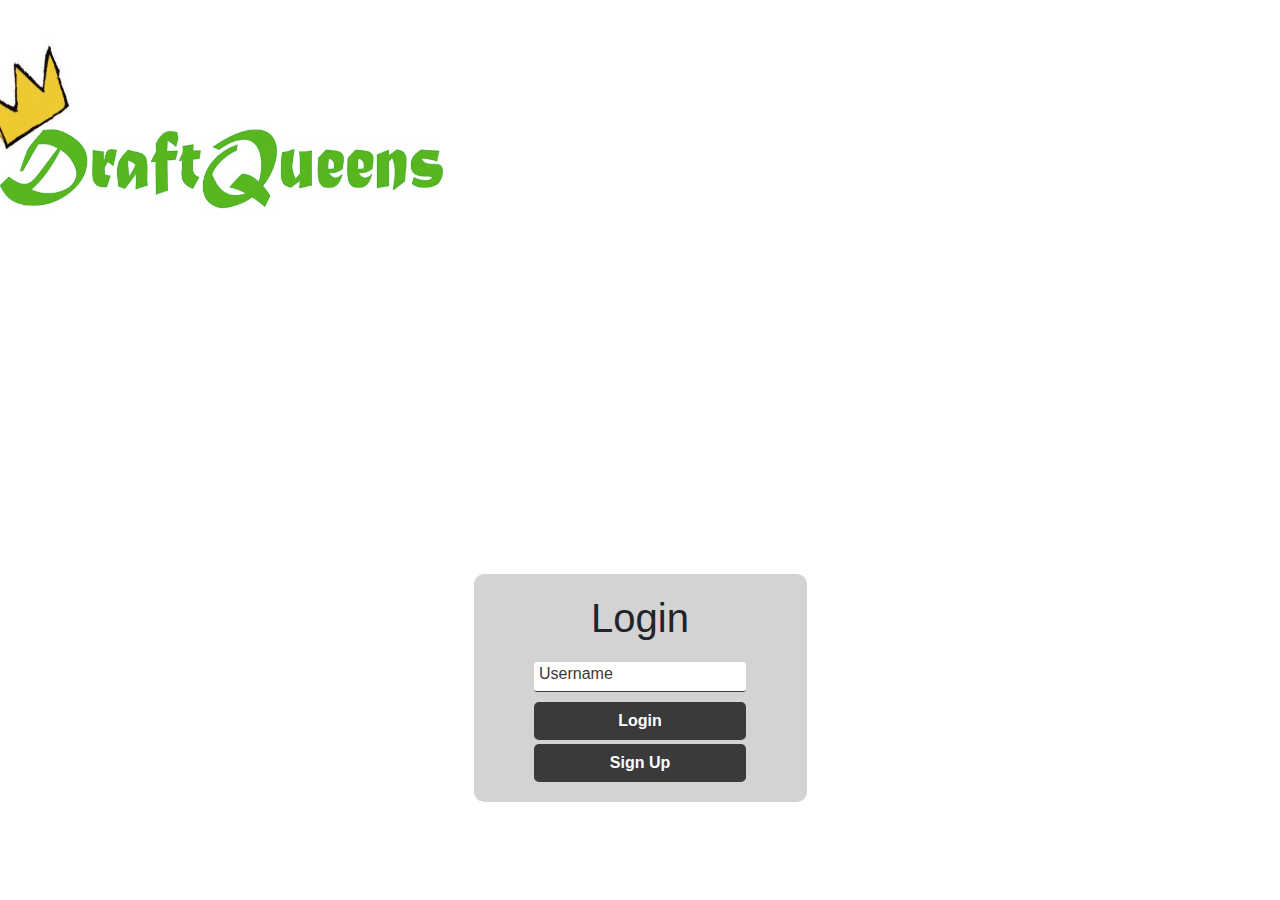
<file: index.html>
<!DOCTYPE html>
<html>
    <head>
        <meta charset="utf-8" />
        <title>Draft Queens</title>
        <link rel="stylesheet" href="index.css">
        <script defer type="text/javascript" src="src/index.js"></script>
        <!-- Bootstrap CSS -->
        <link rel="stylesheet" href="https://maxcdn.bootstrapcdn.com/bootstrap/4.0.0/css/bootstrap.min.css" integrity="sha384-Gn5384xqQ1aoWXA+058RXPxPg6fy4IWvTNh0E263XmFcJlSAwiGgFAW/dAiS6JXm" crossorigin="anonymous">
    </head>
    <body>
        <header class="box"> 
            <img class="logo" src='./assets/images/logo.jpg'>
        </header>
        <div class="nav-wrapper">
        
        </div>
        <div class="container">
            <main id="main-holder">
                <h1 id="login-header">Login</h1>
                <form id="login-form">
                  <input type="text" name="username" id="username-field" class="login-form-field" placeholder="Username">
                  <input type="submit" value="Login" id="login-form-submit">
                  <input type="submit" value="Sign Up" id="signup-form-submit">
                  <p class="error-message"></p>
                </form>
            </main>
            <h3 class="my-teams-header hidden">My Teams:</h3>
            <div class="landing-page">
                
            </div>
            <div class="main-team-page-container">
                <div class="team-page">
                </div>
            </div>
            <div class = "countries">
             
            </div>
            <div class="top-three-form-container hidden">
                <form class="top-3-form" action="http://localhost:3000/teams/:id"> 
                    <label for="queens" class="form-label">Choose your top three queens using the form below. If you'd like to learn more about a queen, click on their GIF below the form.</label>
                    <br>
                        <select id="firstqueen" name="firstqueen">
                            
                        </select>
                        <select id="secondqueen" name="secondqueen">

                        </select>
                        <select id="thirdqueen" name="thirdqueen">

                        </select>
                    <br>
                    <input type="text" name="teamname" id="teamname" class="teamname" placeholder="Enter your team name...">
                    <input type="text" name="teamimage" id="teamimage" class="teamimage" placeholder="Paste an image URL...">
                    <br>
                    <input type="submit" value="Submit" id="top-three-form-submit">
                </form>
            </div>
            <div class="queens">
                            
            </div>
            <div class="queen-container hidden">

            </div>
            <h3 class="build-team-header hidden">Click on one of the pictures below to build a team for that season.</h3>
            <div class="country-selector">

            </div>
        </div>
    <!-- Optional JavaScript -->
    <!-- jQuery first, then Popper.js, then Bootstrap JS -->
    <script src="https://code.jquery.com/jquery-3.2.1.slim.min.js" integrity="sha384-KJ3o2DKtIkvYIK3UENzmM7KCkRr/rE9/Qpg6aAZGJwFDMVNA/GpGFF93hXpG5KkN" crossorigin="anonymous"></script>
    <script src="https://cdnjs.cloudflare.com/ajax/libs/popper.js/1.12.9/umd/popper.min.js" integrity="sha384-ApNbgh9B+Y1QKtv3Rn7W3mgPxhU9K/ScQsAP7hUibX39j7fakFPskvXusvfa0b4Q" crossorigin="anonymous"></script>
    <script src="https://maxcdn.bootstrapcdn.com/bootstrap/4.0.0/js/bootstrap.min.js" integrity="sha384-JZR6Spejh4U02d8jOt6vLEHfe/JQGiRRSQQxSfFWpi1MquVdAyjUar5+76PVCmYl" crossorigin="anonymous"></script>
    </body>
</html>
</file>
<file: index.css>
/* Main */
* {
    font-family: Arial, Helvetica, sans-serif;
}
body {
    /* margin: 0px; */
    height: 100%;
    margin: 0;
    /* font-family: Arial, Helvetica, sans-serif; */
    display: grid;
    justify-items: center;
    align-items: center;
    background-color: #3a3a3a;
}

.container {
    display: grid;
    grid-template-columns: 1fr;
}

.queens {
    display: grid;
    grid-template-columns: 1fr 1fr 1fr;
    margin-bottom: 1em;
}

.box {
    width: 50%;
    height: 200px;
    margin-bottom: 0px;
  }

.center {
    display: block;
    margin-left: 50%;
    margin-right: 50%;
    width: 100%;
}
  
img {
    width: 100%;
    height: 100%;
}
/* container */
.nav-wrapper {
    display: flex;
    justify-content: space-between;
    padding: 38px;
    margin-top: 0px;
    margin-bottom: .5em;
}

.leftSide {
    display: flex;
}

.nav-wrapper > .leftSide > div {
    margin-right: 20px;
    font-size: 0.9;
}

.navLinkWrapper {
    height: 22px;
    border-bottom: 1px solid transparent;
    transition: border-bottom 0.5x;
}

.navLinkWrapper a {
    color: grey;
    text-decoration: none;
    transition: color 0.5s;

}

.navLinkWrapper:hover {
    border-bottom: 1px solid black;
}

.navLinkWrapper a:hover {
    border-bottom: black;
}

.nav-wrapper > .rightSide > div {
    margin-right: 20px;
    font-size: 0.9;
}

.rightLinkWrapper {
    height: 22px;
    border-bottom: 1px solid transparent;
    transition: border-bottom 0.5x;
}

.rightLinkWrapper a {
    color: grey;
    text-decoration: none;
    transition: color 0.5s;

}

.rightLinkWrapper:hover {
    border-bottom: 1px solid black;
}

.rightLinkWrapper a:hover {
    border-bottom: black;
}

html {
    height: 100%;
}
  
#main-holder {
    width: 30%;
    height: 100%;
    display: grid;
    justify-items: center;
    align-items: center;
    background-color: lightgray;
    border-radius: 10px;
    margin-left: auto;
    margin-right: auto;
    top:50px;
}
  
#login-error-msg-holder {
    width: 100%;
    height: 100%;
    display: grid;
    justify-items: center;
    align-items: center;
}
  
#login-error-msg {
    width: 23%;
    text-align: center;
    margin: 0;
    padding: 5px;
    font-size: 12px;
    font-weight: bold;
    color: #8a0000;
    border: 1px solid #8a0000;
    background-color: #e58f8f;
    opacity: 0;
}
  
#error-msg-second-line {
    display: block;
}
  
#login-form {
    align-self: flex-start;
    display: grid;
    justify-items: center;
    align-items: center;
}
  
.login-form-field::placeholder {
    color: #3a3a3a;
}
  
.login-form-field {
    border: none;
    border-bottom: 1px solid #3a3a3a;
    margin-bottom: 10px;
    border-radius: 3px;
    outline: none;
    padding: 0px 0px 5px 5px;
}

#login-form-submit {
    width: 100%;
    padding: 7px;
    border: none;
    border-radius: 5px;
    color: white;
    font-weight: bold;
    background-color: #3a3a3a;
    cursor: pointer;
    outline: none;
}

.hidden {
    display: none;
}
/* 
img {
    max-height: 200px;
    max-width: 200px;
} */
.logo {
    width: 30em;
    position:relative; 
    right:350px; 
    bottom:30px;
}

#signup-form-submit {
    width: 100%;
    padding: 7px;
    border: none;
    border-radius: 5px;
    color: white;
    font-weight: bold;
    background-color: #3a3a3a;
    cursor: pointer;
    outline: none;
    margin: .25em;
}

.home-btn {
    width: 100%;
    padding: 7px;
    border: none;
    border-radius: 5px;
    color: white;
    font-weight: bold;
    background-color: #3a3a3a;
    cursor: pointer;
    outline: none;
    margin: .25em;
}

.buildteam-btn {
    width: 100%;
    padding: 7px;
    border: none;
    border-radius: 5px;
    color: white;
    font-weight: bold;
    background-color: #3a3a3a;
    cursor: pointer;
    outline: none;
    margin: .25em; 
}

.countries-btn {
    width: 100%;
    padding: 7px;
    border: none;
    border-radius: 5px;
    color: white;
    font-weight: bold;
    background-color: #3a3a3a;
    cursor: pointer;
    outline: none;
    margin: .25em; 
}

.queen-btn {
    width: 100%;
    padding: 7px;
    border: none;
    border-radius: 5px;
    color: white;
    font-weight: bold;
    background-color: #3a3a3a;
    cursor: pointer;
    outline: none;
    margin: .25em;
}

#login-header {
    margin: .5em;
}

.error-message {
    background-color: #FF4D4D;
    border-radius: 5px;
    width: 80%;
}

.countries {
    /* display: grid;
    grid-template-columns: 1fr 1fr 1fr; */
    margin-left: auto;
    margin-right: auto;
}

.country-selector {
    /* display: grid;
    grid-template-columns: 1fr 1fr 1fr; */
    margin-left: auto;
    margin-right: auto;
}

.landing-page {
    display: grid;
    grid-template-columns: 1fr 1fr 1fr;
}

.my-teams-header {
    margin-left: auto;
    margin-right: auto;
    margin-bottom: .5em;
    background-color: lightgray;
    /* border-radius: 10px; */
    padding: .5em;
    width: 50%;
    text-align: center;
}

.build-team-header {
    margin-left: auto;
    margin-right: auto;
    margin-bottom: .5em;
    background-color: lightgray;
    /* border-radius: 10px; */
    padding: .5em;
    width: 50%;
    text-align: center; 
}

img.displayed-country {
    max-height: 350px;
    max-width: 500px;
    margin-left: auto;
    margin-right: auto;
    text-align: center;
}

.top-3-form {
    margin-left: auto;
    margin-right: auto;
    text-align: center;
    margin-bottom: 1em;
}

#top-three-form-submit {
    width: 10%;
    padding: 7px;
    border: none;
    border-radius: 5px;
    color: white;
    font-weight: bold;
    background-color: #3a3a3a;
    cursor: pointer;
    outline: none;
    margin: .25em;
}

.form-label {
    font-weight: bold;
}

.card {
    margin-bottom: 1em;

}

.view-team-button-class {
    width: 100%;
    padding: 7px;
    border: none;
    border-radius: 5px;
    color: white;
    font-weight: bold;
    background-color: #3a3a3a;
    cursor: pointer;
    outline: none;
    margin: .25em;
    margin-left: auto;
    margin-right: auto;
    text-align: center;
}

.delete-button-class {
    width: 100%;
    padding: 7px;
    border: none;
    border-radius: 5px;
    color: white;
    font-weight: bold;
    background-color: #3a3a3a;
    cursor: pointer;
    outline: none;
    margin: .25em;
    margin-left: auto;
    margin-right: auto;
    text-align: center;
}

.team-page {
    display: grid;
    grid-template-columns: 1fr 1fr 1fr;
    margin-bottom: 1.5em;
}

.queen-image {
    max-height: 450px;
    max-width: 450px;
}

.queen-container {
    margin-left: auto;
    margin-right: auto;
    border-style: solid;
    border-color: black;
    padding: 1em;
    border-radius: 10px;
    margin-bottom: 1em;
}

.first-rendered-countries {
    max-height: 350px;
    max-width: 500px;
    margin-left: auto;
    margin-right: auto;
    text-align: center;
}

.queen-gif {
    margin-bottom: 1.5em;
}

.queen-p {
    text-align: center;
}

.team-picture-class {
    text-align: center;
}

.all-teams-picture-class {
    text-align: center;
}

.queen-name {
    text-align: center;
}

.card-title {
    text-align: center;
}

.team-building-div {
    margin-bottom: 1.5em;
}

.team-building-p {
    text-align: center;
}

.winning-image {
    margin-top: 2em;
}

#winning-buttonn {
    margin-top: 2em;
}
</file>
